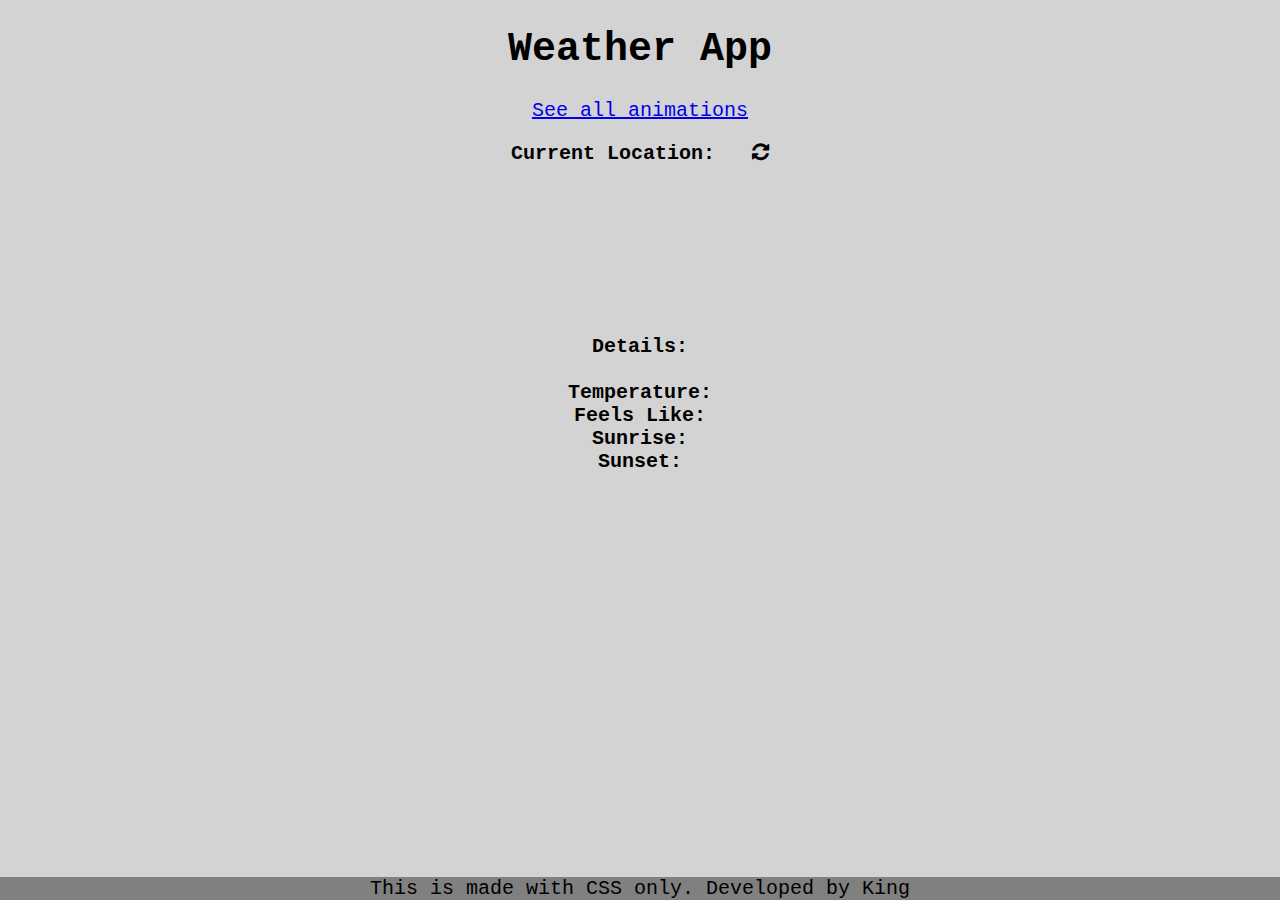
<file: index.html>
<!DOCTYPE html>
<html>
	<head>
		<meta charset="utf-8" />
		<meta http-equiv="X-UA-Compatible" content="IE=edge" />
		<title>Weather App</title>
		<meta name="description" content="" />
		<meta name="viewport" content="width=device-width, initial-scale=1" />
		<link rel="stylesheet" href="https://cdnjs.cloudflare.com/ajax/libs/font-awesome/4.7.0/css/font-awesome.min.css" />
		<link rel="stylesheet" href="styles.css" />
	</head>
	<script type="text/javascript" defer>
		window.onload = (event) => {
			document.querySelectorAll(".weather-animation").forEach((ele) => {
				ele.style.display = "none";
			});
			getLocation();
		};
		let refresh = 0;
		function getLocation() {
			const GEOCODING_APIKEY = "3be1f42904bf4aaba72db3c019d4fcb6";
			const GEOCODING_URL = "https://api.geoapify.com/v1/geocode/reverse?";
			var format = "&format=json";
			if (navigator.geolocation) {
				navigator.geolocation.getCurrentPosition(
					function (position) {
						var lat = position.coords.latitude;
						var lng = position.coords.longitude;
						var requestOptions = {
							method: "GET",
						};
						fetch(GEOCODING_URL + format + "&lat=" + lat + "&lon=" + lng + "&apiKey=" + GEOCODING_APIKEY, requestOptions)
							.then((response) => response.json())
							.then(function (result) {
								document.querySelector(".currentLocation").innerHTML =
									result["results"][0].address_line1 + ", " + result["results"][0].address_line2;
								getWeather(lat, lng);
							})
							.catch((error) => console.log("error", error));
					},
					function (errorCallback) {
						console.log("Error: " + errorCallback.message);
					},
					{
						enableHighAccuracy: true,
						timeout: 5000,
						maximumAge: 0,
					}
				);
			}
		}

		function getWeather(latitude, longitude) {
			const WEATHER_APIKEY = "fc0b97d44098f5af706589c4e90e5b64";
			const WEATHER_URL = "https://api.openweathermap.org/data/2.5/weather";
			var url = new URL(WEATHER_URL);
			url.searchParams.append("lat", latitude);
			url.searchParams.append("lon", longitude);
			url.searchParams.append("units", "metric");
			url.searchParams.append("appid", WEATHER_APIKEY);
			console.log(url.href);
			var requestOptions = {
				method: "GET",
			};
			fetch(url.href, requestOptions)
				.then((response) => response.json())
				.then(function (result) {
					console.log(JSON.stringify(result));
					weather_id = result["weather"][0]["id"];
					showWeatherAnimation(weather_id);
					weather_main = result["weather"][0]["main"];
					weather_description = result["weather"][0]["description"];
					temp = result["main"]["temp"];
					feels_like = result["main"]["feels_like"];
					windspeed = parseFloat(result["wind"]["speed"]) * 60 * 60;

					//Convert sunrise to datetime
					var sunrise = new Date(parseInt(result["sys"]["sunrise"]) * 1000);
					sunrise = sunrise.toLocaleString();

					//Convert sunset to datetime
					var sunset = new Date(parseInt(result["sys"]["sunset"]) * 1000);
					sunset = sunset.toLocaleString();

					document.querySelector(".weather_main").textContent = weather_main;
					document.querySelector(".weather_description").textContent = weather_description;
					document.querySelector(".temp").textContent = temp;
					document.querySelector(".feels_like").textContent = feels_like;
					document.querySelector(".sunrise").textContent = sunrise;
					document.querySelector(".sunset").textContent = sunset;
				})
				.catch((error) => console.log("error", error));
		}

		function showWeatherAnimation(id, windspeed = 0, day = 0) {
			document.querySelectorAll(".weather-animation").forEach((ele) => {
				ele.style.display = "none";
			});
			if (id >= 200 && id <= 232) {
				//Thunderstorm
				document.querySelector("[weatherid='200']").style.display = "block";
			} else if (id >= 300 && id <= 531) {
				//Rainy
				document.querySelector("[weatherid='300']").style.display = "block";
			} else if ((id = 800)) {
				//Clear skies
				document.querySelector("[weatherid='800']").style.display = "block";
			} else if (id >= 801 && id <= 804) {
				//Cloudy
				if ((windy = 0)) {
					//Windy
					document.querySelector("[weatherid='900']").style.display = "block";
				} else {
					document.querySelector("[weatherid='801']").style.display = "block";
				}
			}
		}

		function refreshWeather() {
			refresh++;
			if (refresh > 3) {
				alert("Your location and weather has already been refreshed.");
				refresh = 0;
			}
			getLocation();
		}
	</script>
	<body>
		<h1>Weather App</h1>
		<div style="text-align: center">
			<a href="allAnimations.html">See all animations</a>
		</div>
		<p style="text-align: center; padding-bottom: 50px">
			<b>Current Location: </b>
			<span class="currentLocation"></span>
			<span style="padding-left: 25px">
				<i class="fa fa-refresh" aria-hidden="true" onclick="refreshWeather()" style="cursor: pointer"></i>
			</span>
		</p>

		<section>
			<div class="weather-animation" weatherid="800">
				<span class="sunny">
					<span class="sun">
						<span class="sun_circle"></span>
						<span class="sun_rays ray1"></span>
						<span class="sun_rays ray2"></span>
						<span class="sun_rays ray3"></span>
						<span class="sun_rays ray4"></span>
					</span>
				</span>
			</div>

			<div class="weather-animation" weatherid="801">
				<span class="sunny cloudy">
					<span class="cloud"></span>
					<span class="sun" style="position: relative; bottom: 100px">
						<span class="sun_circle"></span>
						<span class="sun_rays ray1"></span>
						<span class="sun_rays ray2"></span>
						<span class="sun_rays ray3"></span>
						<span class="sun_rays ray4"></span>
					</span>
				</span>
			</div>

			<div class="weather-animation" weatherid="850">
				<span class="cloudy" weatherid="801">
					<span class="cloud"></span>
				</span>
			</div>

			<div class="weather-animation" weatherid="900">
				<span class="cloudy windy">
					<span class="cloud"></span>
					<span class="wind">
						<span class="windstroke"></span>
						<span class="windstroke"></span>
						<span class="windstroke"></span>
					</span>
				</span>
			</div>

			<div class="weather-animation" weatherid="300">
				<span class="rainy">
					<span class="raincloud"></span>
					<span class="rain">
						<span class="raindropContainer">
							<span class="raindrop" style="margin-left: 40px; bottom: 30px"></span>
							<span class="raindrop" style="margin-left: 10px; top: 10px"></span>
							<span class="raindrop" style="bottom: 40px"></span>
							<span class="raindrop" style="margin-left: 15px; bottom: 20px"></span>
						</span>
					</span>
				</span>
			</div>

			<div class="weather-animation" weatherid="200">
				<span class="thunderstorm">
					<span class="raincloud"></span>
					<span class="rain">
						<span class="raindropContainer">
							<span class="bolt"></span>
							<span class="raindrop" style="margin-left: 40px; bottom: 30px"></span>
							<span class="raindrop" style="margin-left: 10px; top: 10px"></span>
							<span class="raindrop" style="bottom: 40px"></span>
							<span class="raindrop" style="margin-left: 15px; bottom: 20px"></span>
						</span>
					</span>
				</span>
			</div>

			<div class="weather-animation" weatherid="850">
				<span class="night">
					<span class="moon"></span>
				</span>
			</div>

			<div class="weather-animation" weatherid="350">
				<span class="night rainy">
					<span class="moon" style="left: -20px"></span>
					<span class="rainy">
						<span class="raincloud"></span>
						<span class="rain">
							<span class="raindropContainer">
								<span class="raindrop" style="margin-left: 40px; bottom: 30px"></span>
								<span class="raindrop" style="margin-left: 10px; top: 10px"></span>
								<span class="raindrop" style="bottom: 40px"></span>
								<span class="raindrop" style="margin-left: 15px; bottom: 20px"></span>
							</span>
						</span>
					</span>
				</span>
			</div>

			<div class="weather-animation" weatherid="250">
				<span class="night thunderstorm">
					<span class="moon" style="left: -20px"></span>
					<span class="thunderstorm">
						<span class="raincloud"></span>
						<span class="rain">
							<span class="raindropContainer">
								<span class="bolt"></span>
								<span class="raindrop" style="margin-left: 40px; bottom: 30px"></span>
								<span class="raindrop" style="margin-left: 10px; top: 10px"></span>
								<span class="raindrop" style="bottom: 40px"></span>
								<span class="raindrop" style="margin-left: 15px; bottom: 20px"></span>
							</span>
						</span>
					</span>
				</span>
			</div>
		</section>

		<div class="weather_description_container">
			<h2 class="weather_main"></h2>
			<p class="weather_details">
				<span style="font-weight: bold">Details: </span><span class="weather_description"></span>
				<br />
				<br />
				<span style="font-weight: bold">Temperature: </span><span class="temp"></span>
				<br />
				<span style="font-weight: bold">Feels Like: </span><span class="feels_like"></span>
				<br />
				<span style="font-weight: bold">Sunrise: </span><span class="sunrise"></span>
				<br />
				<span style="font-weight: bold">Sunset: </span><span class="sunset"></span>
			</p>
		</div>

		<footer>This is made with CSS only. Developed by King</footer>
	</body>
</html>
</file>
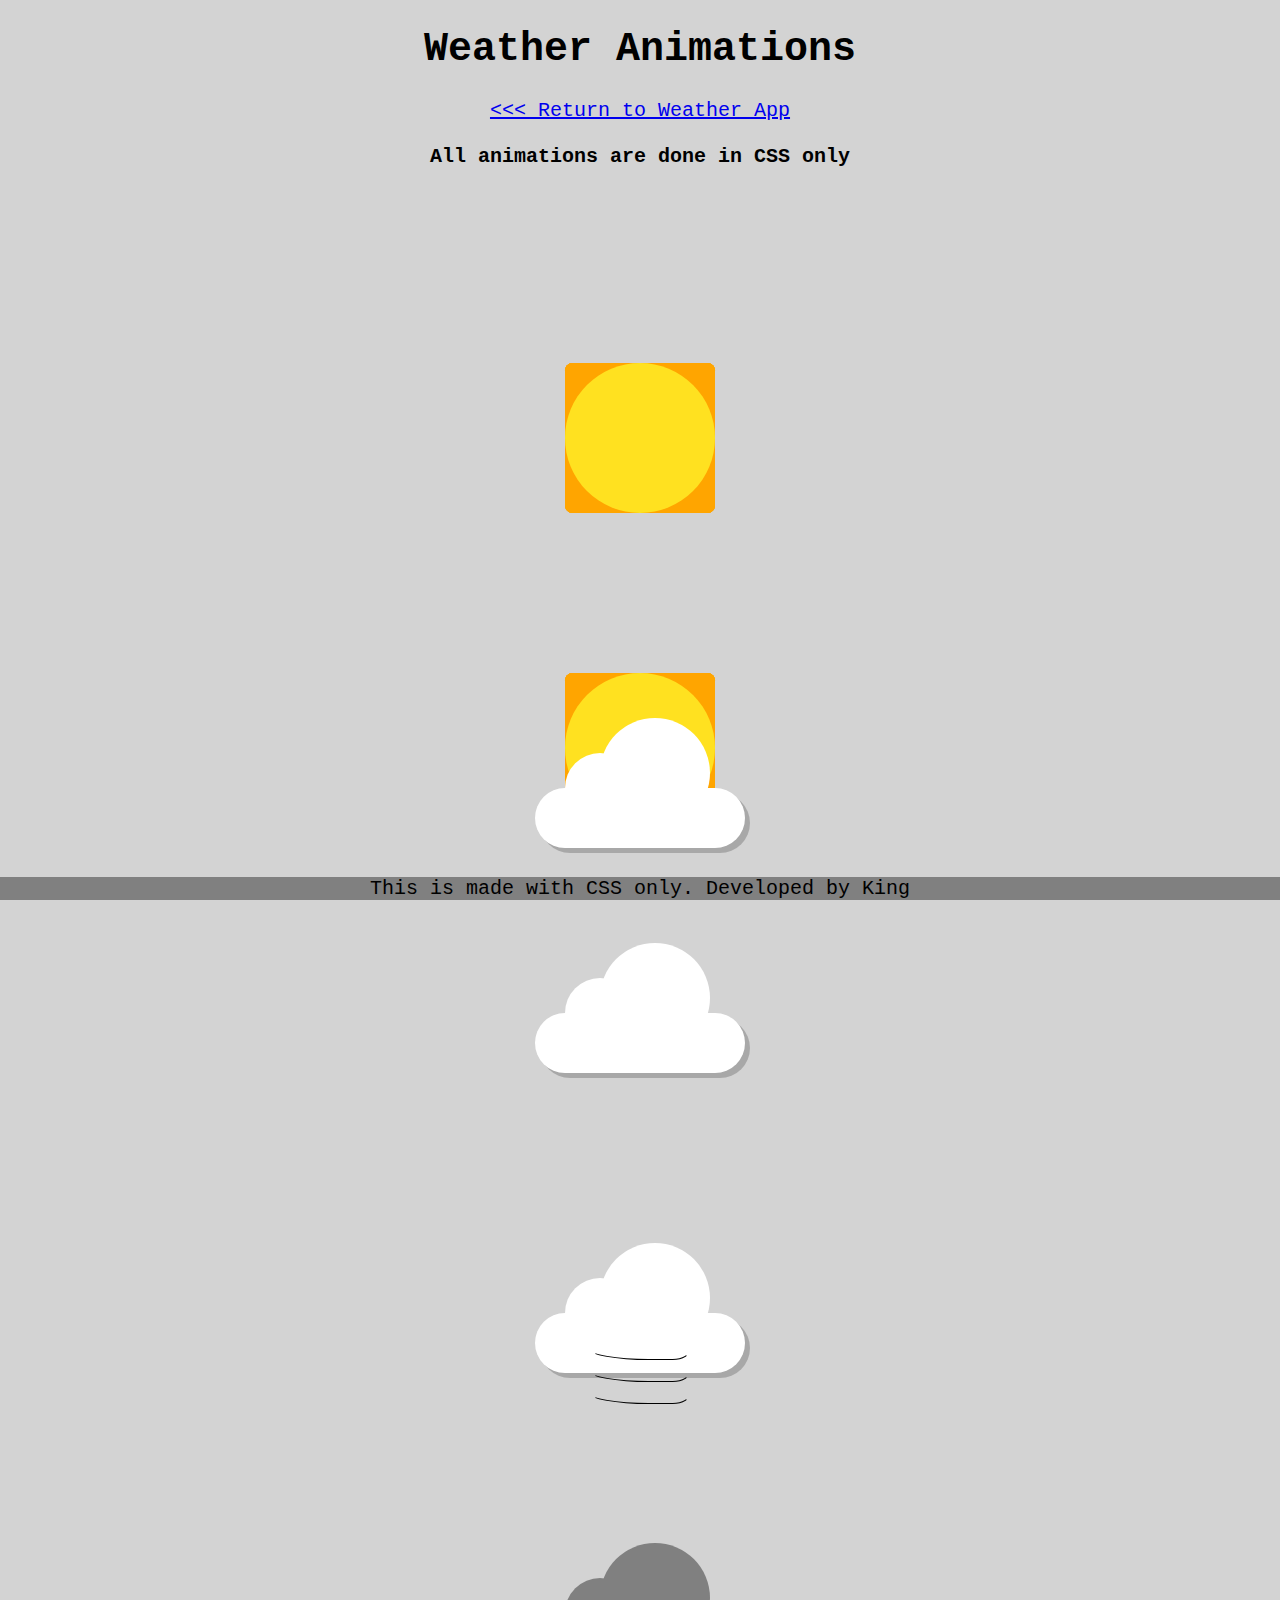
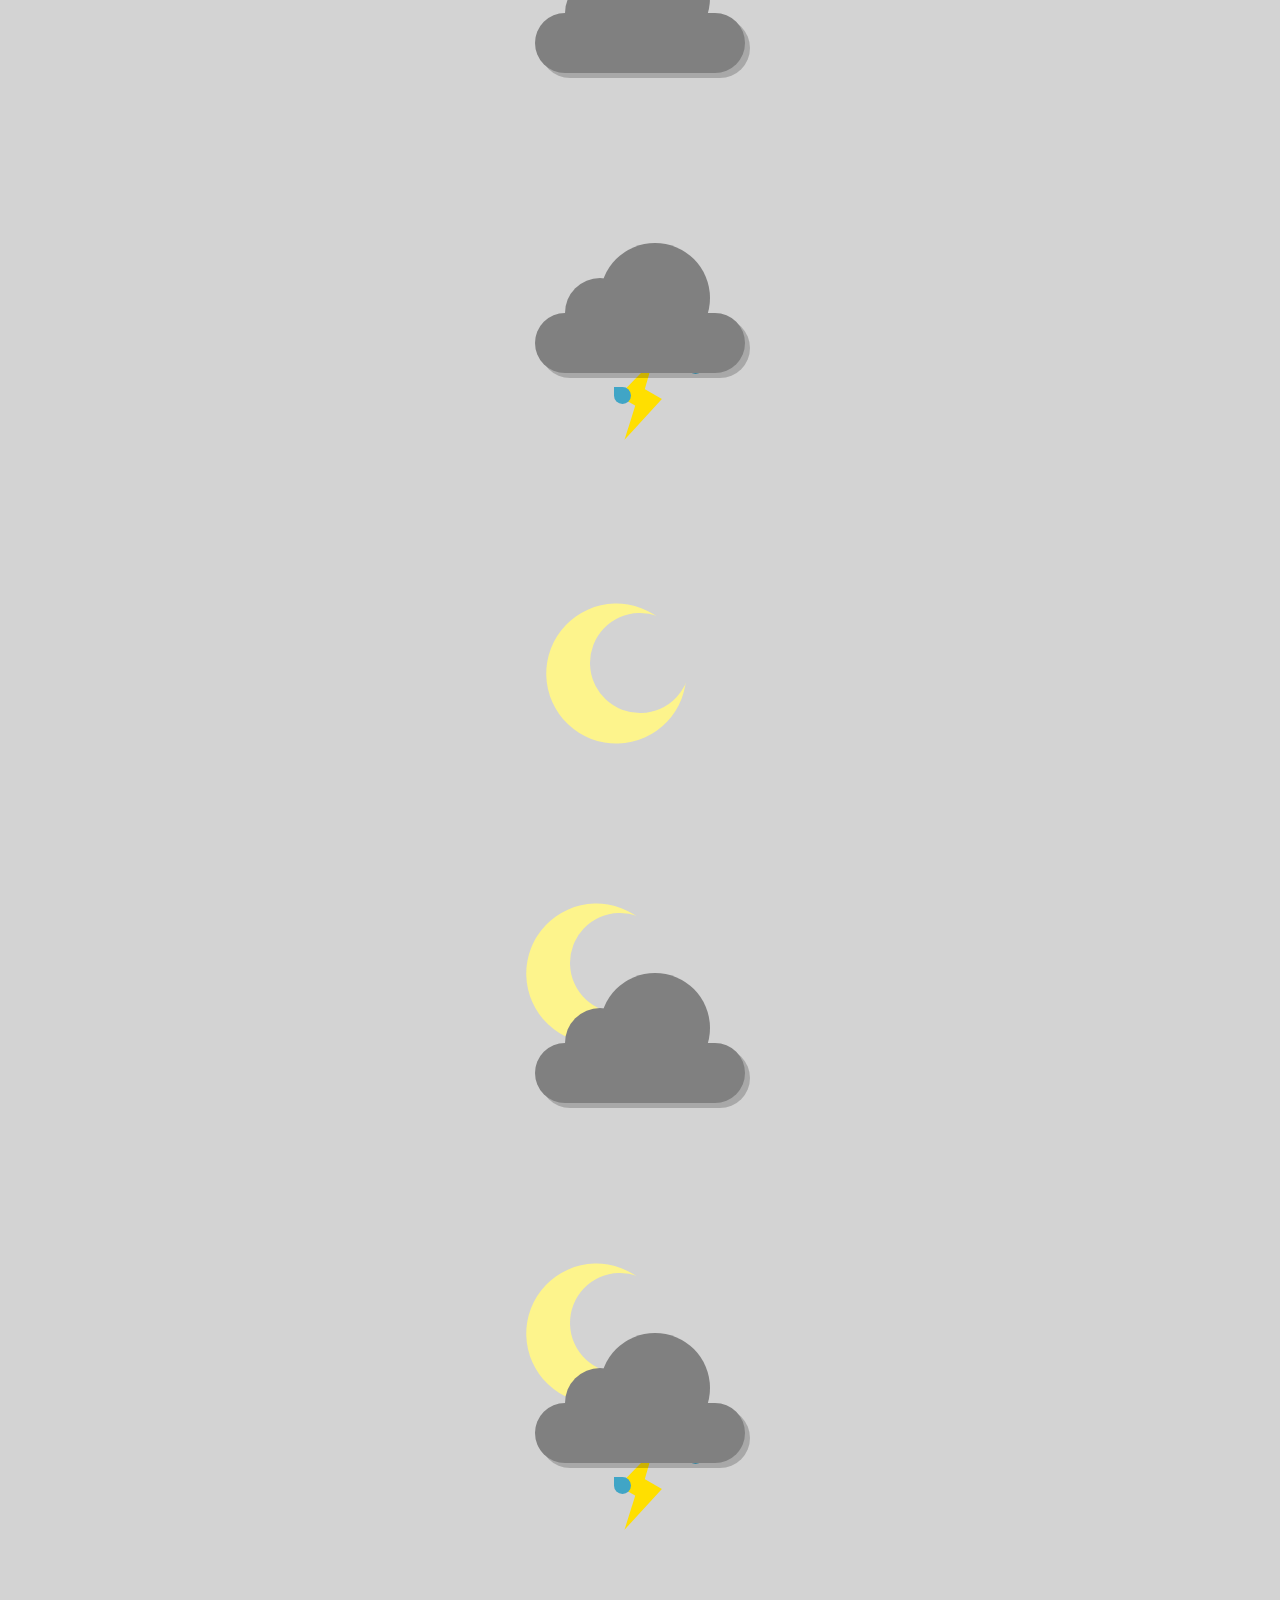
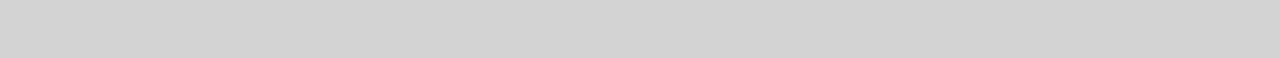
<file: allAnimations.html>
<!DOCTYPE html>
<html>
	<head>
		<meta charset="utf-8" />
		<meta http-equiv="X-UA-Compatible" content="IE=edge" />
		<title>Weather App</title>
		<meta name="description" content="" />
		<meta name="viewport" content="width=device-width, initial-scale=1" />
		<link rel="stylesheet" href="https://cdnjs.cloudflare.com/ajax/libs/font-awesome/4.7.0/css/font-awesome.min.css" />
		<link rel="stylesheet" href="styles.css" />
	</head>
	<script type="text/javascript">
		window.onload = (event) => {
			document.querySelectorAll(".weather-animation").forEach((ele) => {
				ele.style.display = "block";
			});
		};
	</script>

	<body>
		<h1>Weather Animations</h1>
		<p style="text-align: center">
			<a href="index.html"><<< Return to Weather App</a>
			<br />
			<br />
			<b>All animations are done in CSS only</b>
		</p>

		<section class="allAnimations">
			<div class="weather-animation" weatherid="800">
				<span class="sunny">
					<span class="sun">
						<span class="sun_circle"></span>
						<span class="sun_rays ray1"></span>
						<span class="sun_rays ray2"></span>
						<span class="sun_rays ray3"></span>
						<span class="sun_rays ray4"></span>
					</span>
				</span>
			</div>

			<div class="weather-animation" weatherid="801">
				<span class="sunny cloudy">
					<span class="cloud"></span>
					<span class="sun" style="position: relative; bottom: 100px">
						<span class="sun_circle"></span>
						<span class="sun_rays ray1"></span>
						<span class="sun_rays ray2"></span>
						<span class="sun_rays ray3"></span>
						<span class="sun_rays ray4"></span>
					</span>
				</span>
			</div>

			<div class="weather-animation" weatherid="850">
				<span class="cloudy" weatherid="801">
					<span class="cloud"></span>
				</span>
			</div>

			<div class="weather-animation" weatherid="900">
				<span class="cloudy windy">
					<span class="cloud"></span>
					<span class="wind">
						<span class="windstroke"></span>
						<span class="windstroke"></span>
						<span class="windstroke"></span>
					</span>
				</span>
			</div>

			<div class="weather-animation" weatherid="500">
				<span class="rainy">
					<span class="raincloud"></span>
					<span class="rain">
						<span class="raindropContainer">
							<span class="raindrop" style="margin-left: 40px; bottom: 30px"></span>
							<span class="raindrop" style="margin-left: 10px; top: 10px"></span>
							<span class="raindrop" style="bottom: 40px"></span>
							<span class="raindrop" style="margin-left: 15px; bottom: 20px"></span>
						</span>
					</span>
				</span>
			</div>

			<div class="weather-animation" weatherid="200">
				<span class="thunderstorm">
					<span class="raincloud"></span>
					<span class="rain">
						<span class="raindropContainer">
							<span class="bolt"></span>
							<span class="raindrop" style="margin-left: 40px; bottom: 30px"></span>
							<span class="raindrop" style="margin-left: 10px; top: 10px"></span>
							<span class="raindrop" style="bottom: 40px"></span>
							<span class="raindrop" style="margin-left: 15px; bottom: 20px"></span>
						</span>
					</span>
				</span>
			</div>

			<div class="weather-animation" weatherid="850">
				<span class="night">
					<span class="moon"></span>
				</span>
			</div>

			<div class="weather-animation" weatherid="851">
				<span class="night">
					<span class="moon" style="left: -20px"></span>
					<span class="rainy">
						<span class="raincloud"></span>
						<span class="rain">
							<span class="raindropContainer">
								<span class="raindrop" style="margin-left: 40px; bottom: 30px"></span>
								<span class="raindrop" style="margin-left: 10px; top: 10px"></span>
								<span class="raindrop" style="bottom: 40px"></span>
								<span class="raindrop" style="margin-left: 15px; bottom: 20px"></span>
							</span>
						</span>
					</span>
				</span>
			</div>

			<div class="weather-animation" weatherid="250">
				<span class="night">
					<span class="moon" style="left: -20px"></span>
					<span class="thunderstorm">
						<span class="raincloud"></span>
						<span class="rain">
							<span class="raindropContainer">
								<span class="bolt"></span>
								<span class="raindrop" style="margin-left: 40px; bottom: 30px"></span>
								<span class="raindrop" style="margin-left: 10px; top: 10px"></span>
								<span class="raindrop" style="bottom: 40px"></span>
								<span class="raindrop" style="margin-left: 15px; bottom: 20px"></span>
							</span>
						</span>
					</span>
				</span>
			</div>
		</section>

		<footer>This is made with CSS only. Developed by King</footer>
	</body>
</html>
</file>
<file: styles.css>
body {
    margin: 0;
    background-color: lightgray;
    font-size: 20px;
    font-family: "Courier New", Courier, monospace;
}

section {
    overflow-x: hidden;
    margin-bottom: 100px;
}

footer {
    position: fixed;
    bottom: 0;
    width: 100%;
    text-align: center;
    background-color: gray;
    z-index: 100;
}

h1 {
    text-align: center;
}

.allAnimations {
    overflow: hidden;
}

.weather-animation {
    display: none;
    margin: 0 auto;
    min-height: 200px;
    max-height: 300px;
    margin: 100px;
}

.weather_description_container {
    text-align: center;
    margin-bottom: 100px;
}

.sunny {
    display: block;
    position: relative;
    top: 75px;
    bottom: 75px;
    max-height: 250px;
}

.sun_circle {
    margin: 0 auto;
    display: block;
    background-color: rgb(255, 225, 32);
    border-radius: 50%;
    height: 150px;
    width: 150px;
}

.sun_rays {
    margin: 0 auto;
    display: block;
    position: relative;
    top: -150px;
    z-index: -10;
    background-color: orange;
    border-radius: 5%;
    height: 150px;
    width: 150px;
    animation-duration: 5000ms;
    animation-iteration-count: infinite;
    animation-timing-function: linear;
}

.ray1 {
    height: 150px;
    width: 150px;
    top: -150px;
    animation-name: spin;
}

.ray2 {
    display: block;
    position: relative;
    top: -300px;
    animation-name: spin2;
}

.ray3 {
    display: block;
    position: relative;
    top: -450px;
    animation-name: spin3;
}

.ray4 {
    display: block;
    position: relative;
    top: -600px;
    animation-name: spin4;
}

@keyframes spin {
    from {
        transform: rotate(0deg);
    }

    to {
        transform: rotate(180deg);
    }
}

@keyframes spin2 {
    from {
        transform: rotate(22.5deg);
    }

    to {
        transform: rotate(202.5deg);
    }
}

@keyframes spin3 {
    from {
        transform: rotate(45deg);
    }

    to {
        transform: rotate(225deg);
    }
}

@keyframes spin4 {
    from {
        transform: rotate(67.5deg);
    }

    to {
        transform: rotate(247.5deg);
    }
}

.cloudy {
    display: block;
    position: relative;
    max-height: 200px;
    top: 75px;
}

.cloud {
    display: block;
    margin: 0 auto;
    background-color: white;
    width: 210px;
    height: 60px;
    border-radius: 60px;
    box-shadow: 5px 5px rgba(0, 0, 0, 0.2);
    animation: cloudmove 3s infinite;
}

.cloud:before {
    content: "";
    display: block;
    background-color: white;
    position: relative;
    width: 70px;
    height: 70px;
    top: -35px;
    left: 30px;
    border-radius: 50%;
}

.cloud:after {
    content: "";
    display: block;
    position: relative;
    background-color: white;
    width: 110px;
    height: 110px;
    border-radius: 50%;
    top: -140px;
    left: 65px;
}

@keyframes cloudmove {
    0% {
        transform: translatex(20);
    }

    50% {
        transform: translatex(-20px);
    }
}

.sunny.cloudy .cloud {
    position: relative !important;
    z-index: 10 !important;
    top: 75px;
}

.rainy {
    display: block;
    position: relative;
    top: 75px;
}

.raincloud {
    display: block;
    margin: 0 auto;
    background-color: grey;
    width: 210px;
    height: 60px;
    border-radius: 60px;
    box-shadow: 5px 5px rgba(0, 0, 0, 0.2);
    animation: rainCloudMove 3s infinite;
}

.raincloud:before {
    content: "";
    display: block;
    background-color: grey;
    position: relative;
    width: 70px;
    height: 70px;
    top: -35px;
    left: 30px;
    border-radius: 50%;
}

.raincloud:after {
    content: "";
    display: block;
    position: relative;
    background-color: grey;
    width: 110px;
    height: 110px;
    border-radius: 50%;
    top: -140px;
    left: 65px;
}

.rain {
    display: block;
}

.raindropContainer {
    display: block;
    width: 210px;
    height: 100px;
    margin: 0 auto;
    position: relative;
    z-index: -1;
    top: -40px;
}

.raindrop {
    display: inline-block;
    position: relative;
    width: 17px;
    height: 17px;
    border-radius: 0 50% 50% 50%;
    background-color: rgb(64, 165, 198);
    transform: rotate(22.5);
    animation: rainDropMoveDown 0.5s infinite;
}

@keyframes rainCloudMove {
    0% {
        transform: translatex(20);
    }

    50% {
        transform: translatex(-20px);
    }
}

@keyframes rainDropMoveSide {
    0% {
        transform: translatex(20);
    }

    100% {
        transform: translatex(-20px);
    }
}

@keyframes rainDropMoveDown {
    0% {
        transform: translatey(0);
    }

    100% {
        transform: translatey(100px);
    }
}

.thunderstorm {
    display: block;
    position: relative;
    top: 75px;
}

.bolt {
    display: block;
    position: relative;
    margin: 0 auto;
    border: 10px solid rgba(0, 0, 0, 0);
    border-bottom: 40px solid #ffdf00;
    transform: rotateZ(30deg);
    padding: 2px;
    width: 0;
    height: 0;
    overflow: visible;
    border-top: 0 solid;
    border-radius: 0;
    transform-origin: 50% 50% 0;
    top: 28px;
    animation: lightningStrike 4s infinite;
}

.bolt:after {
    content: "";
    top: 25px;
    left: 5px;
    border: 12px solid rgba(0, 0, 0, 0);
    border-bottom: 54px solid #ffdf00;
    transform: rotateZ(180deg);
    padding: 0;
    width: 0;
    height: 0;
    position: absolute;
    margin: 0;
    overflow: visible;
    border-top: 0 solid;
    border-radius: 0;
    transform-origin: 50% 50% 0;
}

@keyframes lightningStrike {
    0% {
        opacity: 0%;
    }

    20% {
        opacity: 0%;
        display: none;
    }

    25% {
        opacity: 100%;
        display: block;
    }

    30% {
        opacity: 0%;
        display: none;
    }

    31% {
        opacity: 100%;
        display: block;
    }

    39% {
        opacity: 0%;
        display: none;
    }

    40% {
        opacity: 100%;
        display: block;
    }

    100% {
        opacity: 0%;
        display: none;
    }
}

.wind {
    display: block;
    animation: windTranslate 3s infinite;
}

.windstroke {
    display: block;
    position: relative;
    margin: 0 auto;
    top: -35px;
    width: 100px;
    height: 20px;
    border: solid 1px #000;
    border-color: transparent transparent #000 transparent;
    border-radius: 0 0 25px 80%/15px;
    z-index: 1;
    animation: windRotate 3s infinite;
}

@keyframes windRotate {
    0% {
        transform: rotate(30deg);
    }

    50% {
        transform: rotate(20deg);
    }

    100% {
        transform: rotate(30deg);
    }
}

@keyframes windTranslate {
    0% {
        transform: translateX(0px);
    }

    50% {
        transform: translateX(20px);
    }

    100% {
        transform: translateX(0px);
    }
}

.night {
    display: block;
    margin: 0 auto;
    position: relative;
    top: 75px;
}

.moon {
    display: block;
    margin: 0 auto;
    position: relative;
    width: 100px;
    height: 100px;
}

.moon::after {
    display: block;
    content: "";
    position: relative;
    width: 100px;
    height: 100px;
    border-radius: 50%;
    box-shadow: -26px 0px 0px 20px #fdf48c;
    transform: rotate(-24deg);
}

.night .rainy {
    position: relative !important;
    top: 30px !important;
}

.night .thunderstorm {
    position: relative !important;
    top: 30px !important;
}
</file>
